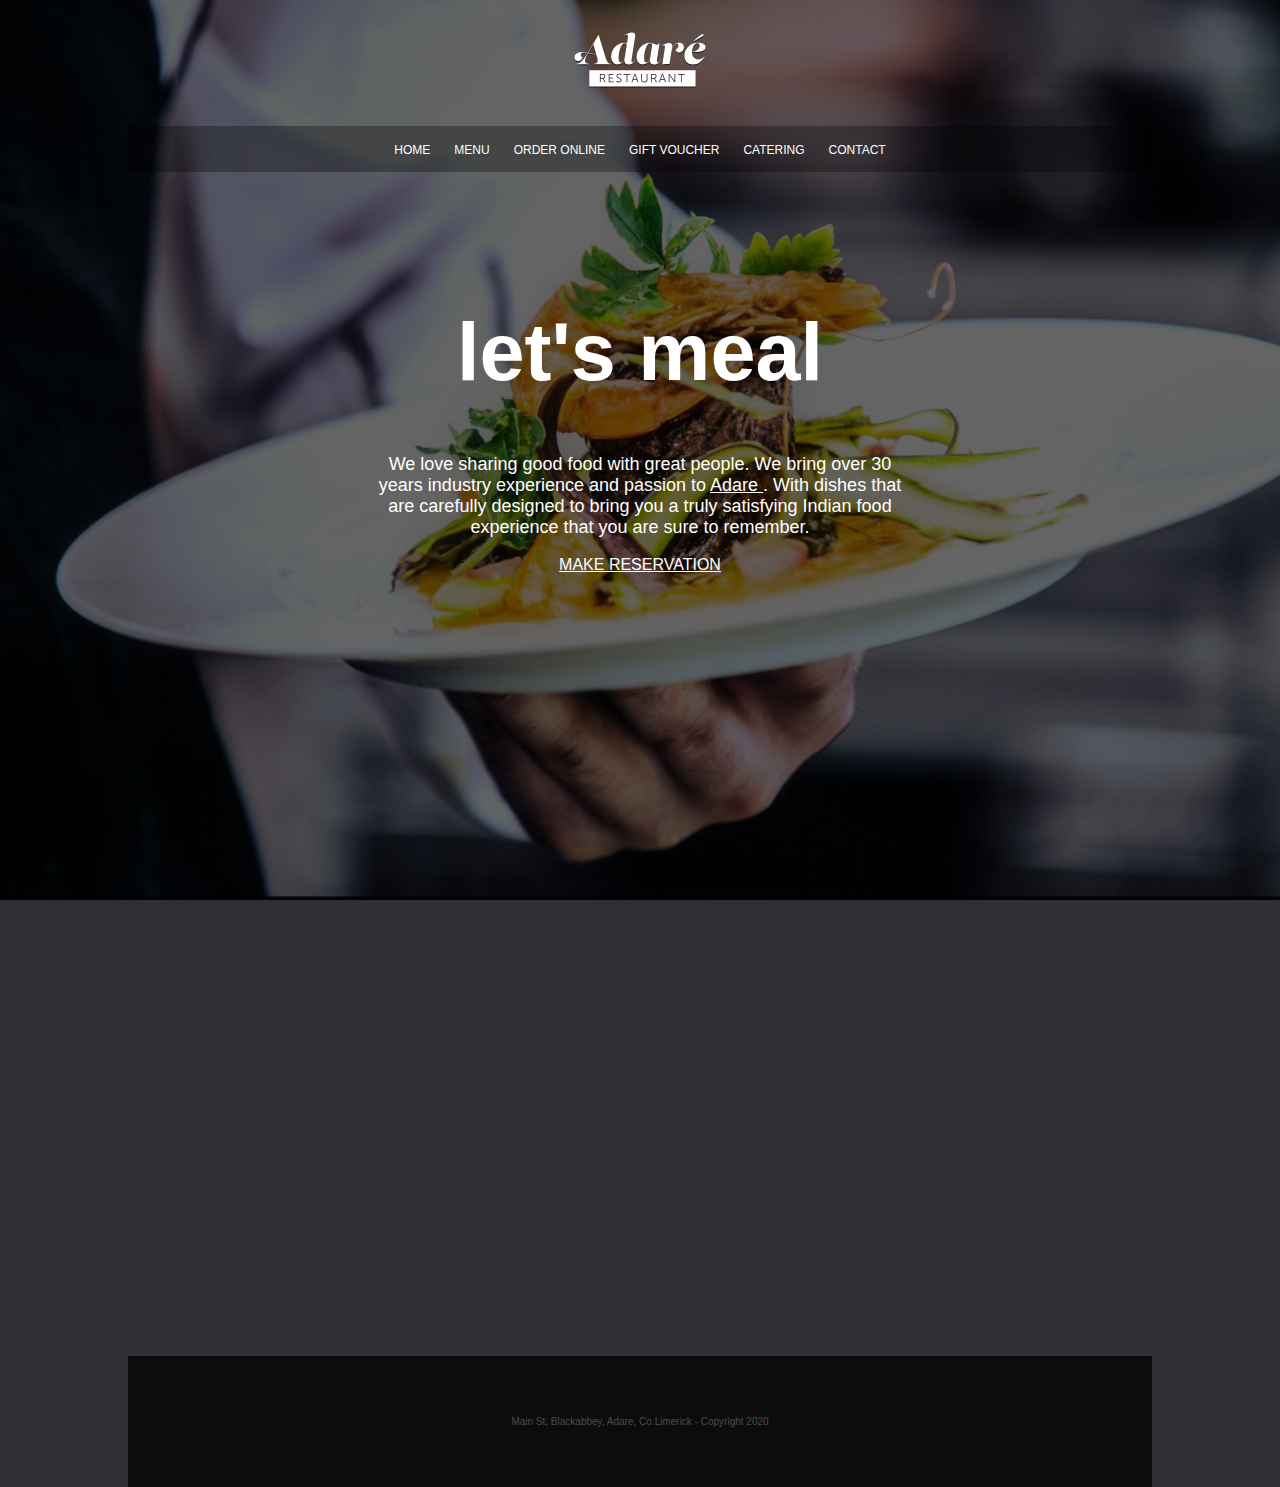
<file: index.html>
<!DOCTYPE html>
<html lang="en">
<head>
    <meta charset="UTF-8">
    <meta http-equiv="X-UA-Compatible" content="IE=edge">
    <meta name="viewport" content="width=device-width, initial-scale=1.0">
    <title>Restaurant</title>
    <link rel="stylesheet" href="style.css">
</head>
<body>
    <div class="container">
        <header>
            <img src="images/logo-adare-restaurant.png" alt="Logo for Adare Restaurant">
        </header>
    
        <nav>
           <a href="#">HOME</a>
           <a href="#">MENU</a>
           <a href="#">ORDER ONLINE</a>
           <a href="#">GIFT VOUCHER</a>
           <a href="#">CATERING</a>
           <a href="#">CONTACT</a>
    
        </nav>
        <main>
            <h1>let's meal</h1>
            <p>
            We love sharing good food with great people. We bring over 30 years industry experience and passion to  <a href=# target="_blank"> Adare
            </a>. With dishes that are carefully designed to bring you a truly satisfying Indian food experience that you are sure to remember. 
            </p>
            <a href="mailto:ravishing.ravisingh@gmail.com?Subject=Reservation" target="_blank">
                MAKE RESERVATION
            </a>
           
    
        </main>
        <section class="maps">
            <iframe src="https://www.google.com/maps/embed?pb=!1m18!1m12!1m3!1d2689.91744544904!2d-122.33736948408104!3d47.60829489585367!2m3!1f0!2f0!3f0!3m2!1i1024!2i768!4f13.1!3m3!1m2!1s0x54906ab3ef1c6ddf%3A0xf55d14a3d74b24d9!2sThe%20Capital%20Grille!5e0!3m2!1sen!2sus!4v1617136832927!5m2!1sen!2sus" 
            width="1024" height="500" style="border:0;" allowfullscreen="" loading="lazy"> </iframe>
        </section>
        <footer>
            <p>
                Main St, Blackabbey, Adare, Co.Limerick - Copyright 2020
            </p>
        </footer>

</div>
</body>
</html>
</file>
<file: style.css>
html{
    height: 100%;
}
body{
    background-color:#2F3035;
    background-image: url(images/background-adare-restaurant.jpg);
    background-size: cover;
    background-repeat: no-repeat;
    background-position:center ;
}

.container{
    margin-left: auto;
    margin-right: auto;
    width: 1024px;
}

header{
    /* background-color:blue ; */
    height:118px ;
    text-align: center;
}

nav{
    background-color:rgba(0, 0, 0, 0.301) ;
   padding-top: 14px;
   padding-bottom: 14px;
    text-align:center;

}
main{
    /* background-color:orange; */
    height:400px ;
    text-align: center;
    padding-top: 80px;
    padding-left: 240px;
    padding-right: 240px;
}
footer{
    background-color:rgba(0, 0, 0, 0.74) ;
    padding-top: 50px;
    padding-bottom: 50px;
   

    
 
}
h1{
    font-size: 81px;
    color: white;
    font-family: Arial, Helvetica, sans-serif;
    text-align: center;
}
p{
    font-size: 18px;
    color: white;
    font-family: Arial, Helvetica, sans-serif;
    
}
a{
    color: white;
    font-family: Arial, Helvetica, sans-serif;
    /* text-decoration: none; */
}

nav a {
    text-decoration: none;
    font-size: 12px;
    padding-left: 10px;
    padding-right: 10px;
}

footer p {

    text-decoration: none;
    font-size: 10px;
    color:rgba(230, 224, 224, 0.301);
    padding-left: 14px;
    padding-right: 14px;
    text-align: center;
}
.maps{
    padding-bottom: 200px;
    text-align: center;
}
</file>
